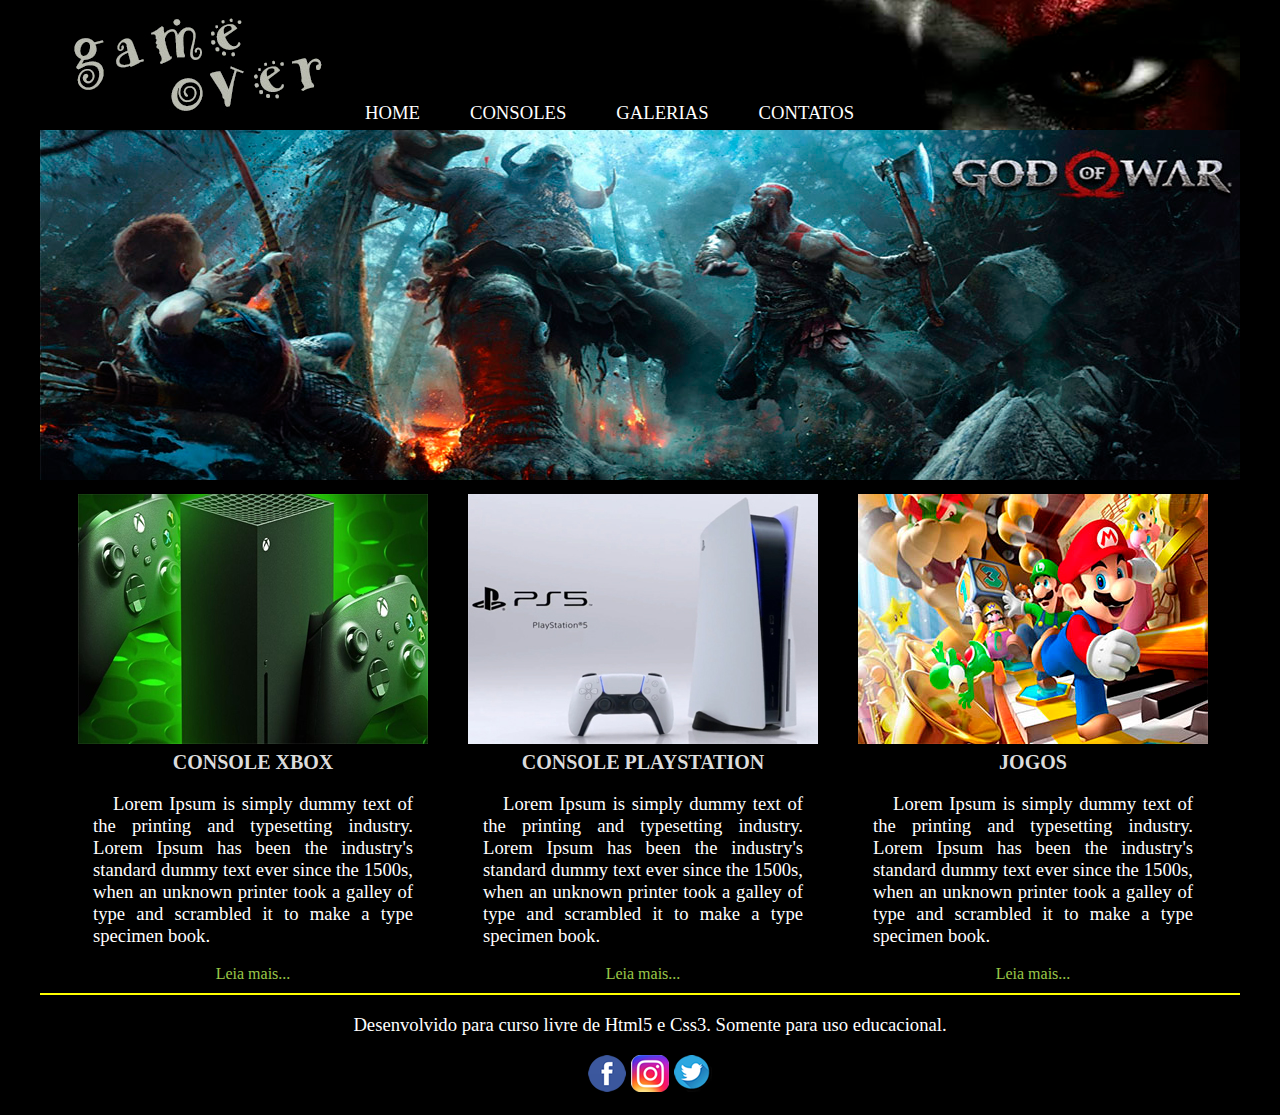
<file: index.html>
<!DOCTYPE html>		
<html>
	<head>
		<meta charset="UTF-8">
		<meta name="description" content="Site de especialista em games ;)">
		<meta name="keywords" content="Games, jogos, consoles, playstation, xbox">
		
		<title>Home - 4Game</title>
		
		<link rel="icon" href="imagens/favicon.ico">
		<link rel="stylesheet" type="text/css" href="css/estilo_home.css">
	</head>
	
	<body>
		
		<!-- INICIO MENU -->
		<div id="interface"> <!-- tag de divisão -->
			<header id="topo"> <!-- tag de cabeçalho -->
				<img src="imagens/banner_topo.jpg" alt="banner do site" title="banner do site">
				<nav id="menu"><!-- navegação do site-->
					<ul>
						
						<li><a href="index.html">HOME</a></li>
						<li>
							<a href="">CONSOLES</a>
							<ul>
								<li><a href="ps.html">PS</a></li>
								<li><a href="xbox.html">XBOX</a></li>
							</ul>
						</li>
						
						<li><a href="">GALERIAS</a>
							<ul>
								<li><a href="fotos.html">FOTOS</a></li>
								<li><a href="videos.html">VIDEOS</a></li>
							</ul>
							</li>
						<li><a href="contatos.html">CONTATOS</a></li>
					
					</ul>
				</nav>
			</header>
		<!-- FIM MENU -->
			
			<!-- INICIO BANNERS -->
			<section class="banner_anime"><!-- seção  -->
				<img class="anime1" src="imagens/banner1.jpg" alt="" title="">
				<img class="anime2" src="imagens/banner2.jpg" alt="" title="">
			</section>
			<!-- FIM BANNERS -->
			
			<section class="console">
				<article class="ps_xbox">
					<a href="xbox.html"><img src="imagens/x_xbox.jpg" alt="imagem xbox" title="Console xbox"></a>
					<h3> CONSOLE XBOX </h3>
					
					<p> Lorem Ipsum is simply dummy text of the printing and typesetting industry. Lorem Ipsum has been the industry's standard dummy text ever since the 1500s, when an unknown printer took a galley of type and scrambled it to make a type specimen book.  </p>
					
					<span><a href="xbox.html">Leia mais...</a></span>
				</article>
				<article class="ps_xbox">
					<a href="ps.html"><img src="imagens/ps5.jpg" alt="imagem playstation 5" title="console playstation 5"></a>
					<h3>CONSOLE PLAYSTATION</h3>
					<p> Lorem Ipsum is simply dummy text of the printing and typesetting industry. Lorem Ipsum has been the industry's standard dummy text ever since the 1500s, when an unknown printer took a galley of type and scrambled it to make a type specimen book.  </p>
					<span><a href="ps.html">Leia mais...</a></span>
				</article>
				<article class="ps_xbox">
					<a href="fotos.html"><img src="imagens/jogo_mario.jpg" alt="jogos mario" title="jogos mario"></a>
					<h3> JOGOS </h3>
					<p> Lorem Ipsum is simply dummy text of the printing and typesetting industry. Lorem Ipsum has been the industry's standard dummy text ever since the 1500s, when an unknown printer took a galley of type and scrambled it to make a type specimen book.  </p>
					<span><a href="fotos.html"> Leia mais... </a></span>
				</article>	
			</section>
			<footer class="rodape">
				<p> Desenvolvido para curso livre de Html5 e Css3. Somente para uso educacional.</p>
				
				<p>
					<a target="_blank" href="https://www.facebook.com/">
						<img src="imagens/facebook.png" alt="" title="">
					</a>
					
					<a target="_blank" href="https://www.instagram.com/">
						<img src="imagens/instagram.png" alt="" title="">
					</a>
					
					<a target="_blank" href="https://twitter.com/">
						<img src="imagens/twitter.png" alt="" title="">
					</a>
				</p>
				
			</footer>
		</div>
		
		
	</body>
</html>
</file>
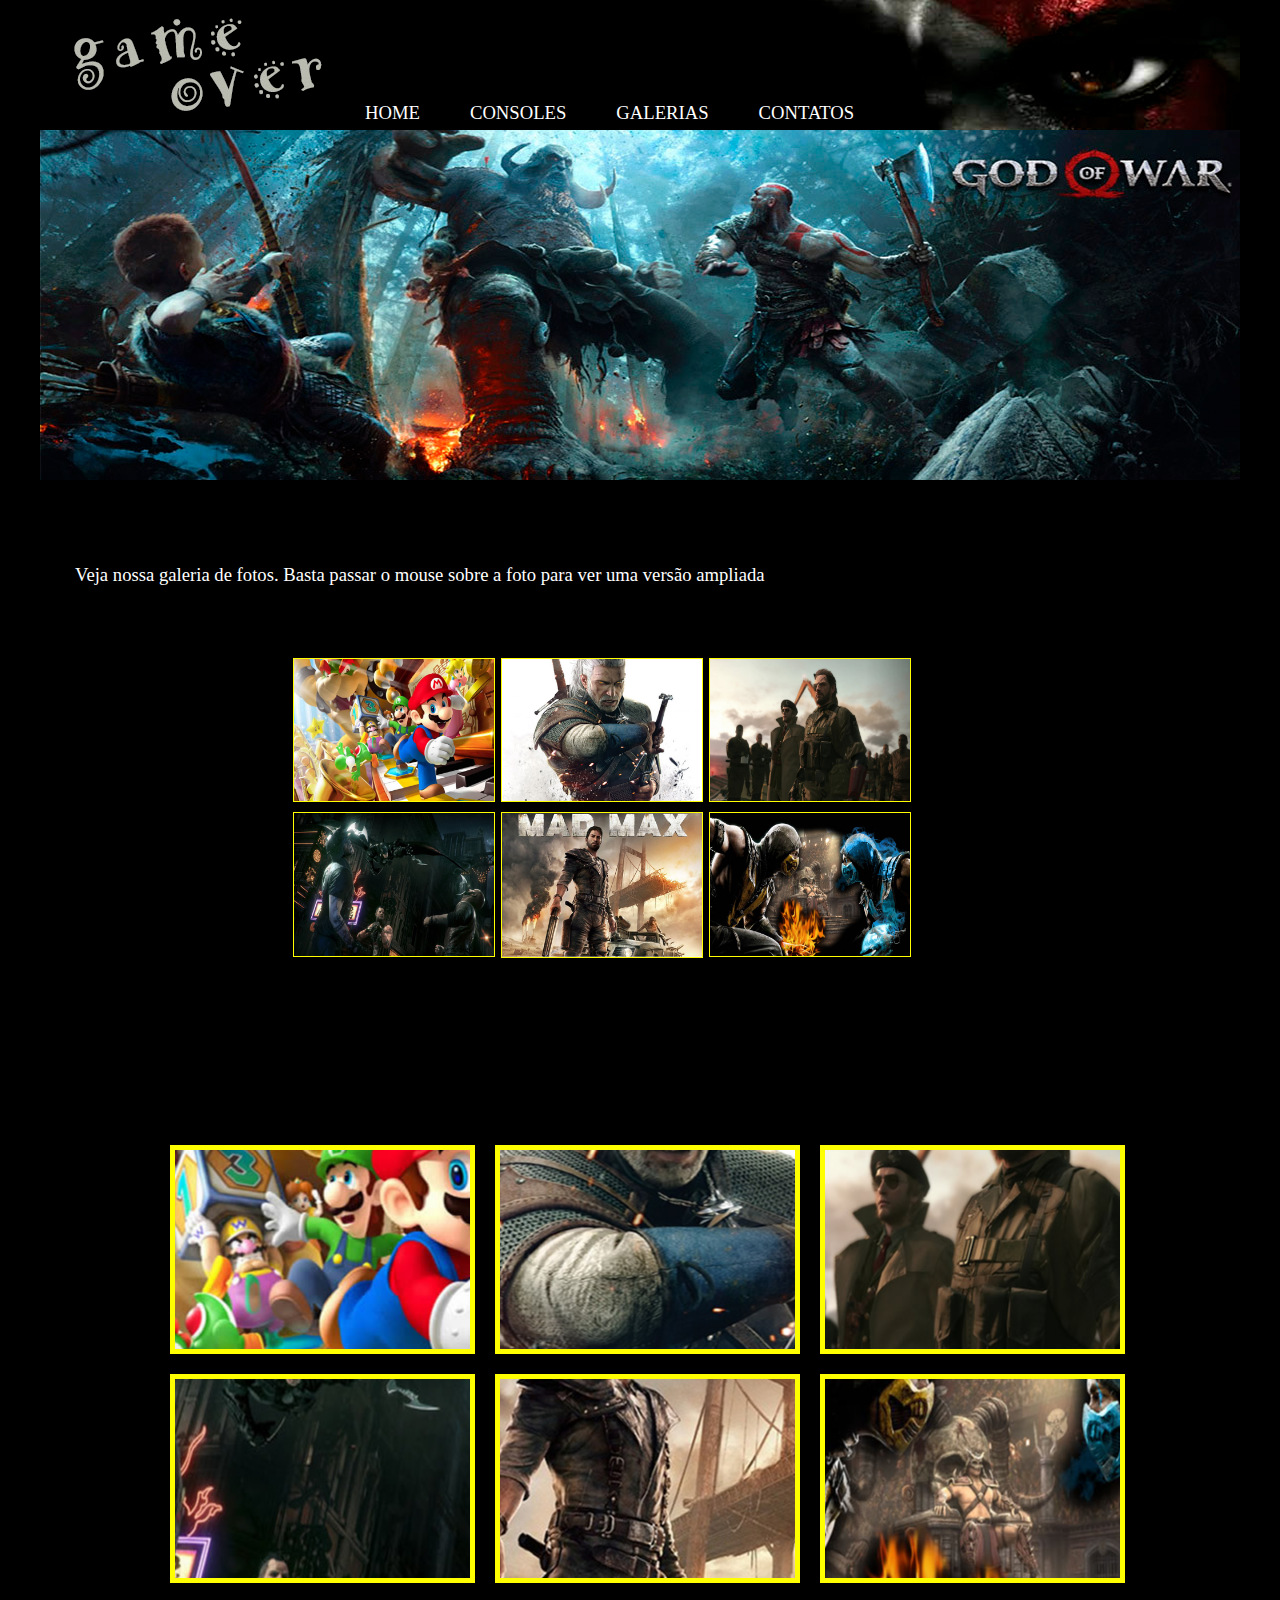
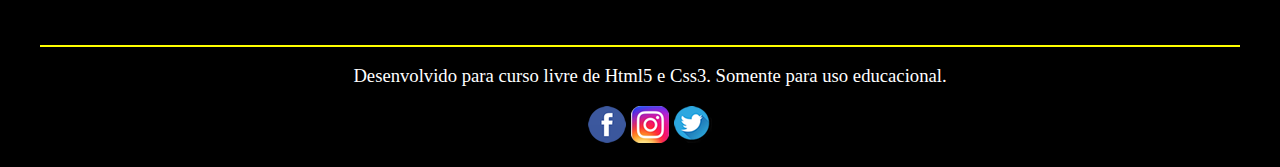
<file: fotos.html>
<!DOCTYPE html>
<html lang="PT-BR">
	<head>
		<meta charset="UTF-8">
		<meta name="description" content="">
		<meta name="keywords" content="">
		
		<title>Fotos</title>
		
		<link rel="icon" href="imagens/favicon.ico">
		<link rel="stylesheet" type="text/css" href="css/estilo_home.css">
		<link rel="stylesheet" type="text/css" href="css/estilo_fotos.css">
		
	</head>
	
	<body>
		<div id="interface"> <!-- tag de divisão -->
			<header id="topo"> <!-- tag de cabeçalho -->
				<img src="imagens/banner_topo.jpg" alt="banner do site" title="banner do site">
				<nav id="menu"><!-- navegação do site-->
					<ul>
						
						<li><a href="index.html">HOME</a></li>
						<li>
							<a href="">CONSOLES</a>
							<ul>
								<li><a href="ps.html">PS</a></li>
								<li><a href="xbox.html">XBOX</a></li>
							</ul>
						</li>
						
						<li><a href="">GALERIAS</a>
							<ul>
								<li><a href="fotos.html">FOTOS</a></li>
								<li><a href="videos.html">VIDEOS</a></li>
							</ul>
							</li>
						<li><a href="contatos.html">CONTATOS</a></li>
					
					</ul>
				</nav>
			</header>
			
			<section class="banner_anime"><!-- seção  -->
				<img class="anime1" src="imagens/banner1.jpg" alt="" title="">
				<img class="anime2" src="imagens/banner2.jpg" alt="" title="">
			</section>
			
			<h1>FOTOS</h1>
			
			<p>Veja nossa galeria de fotos. Basta passar o mouse sobre a foto para ver uma versão ampliada</p>
			
			<section class="galeria1">
				<ul class="galeria_foto">
					<li class="aumentar">
						<img src="imagens/galeria1.jpg" alt="" title=""> 
					</li>
					
					<li class="aumentar"> 
						<img src="imagens/galeria2.jpg" alt="" title=""> 
					</li>
					
					<li class="aumentar"> 
						<img src="imagens/galeria3.jpg" alt="" title=""> 
					</li>
					
					<li class="aumentar"> 
						<img src="imagens/galeria4.jpg" alt="" title=""> 
					</li>
					
					<li class="aumentar"> 
						<img src="imagens/galeria5.jpg" alt="" title=""> 
					</li>
					
					<li class="aumentar"> 
						<img src="imagens/galeria6.jpg" alt="" title=""> 
					</li>
				</ul>
				
			</section>
			
			<section class="galeria2">
			
				<ul class="album">
				
					<li class="foto01">
						<span class="galeria"> Mario bros </span>
					</li>
				
					<li class="foto02">
						<span class="galeria"> The Witcher </span>
					</li>
					
					<li class="foto03">
						<span class="galeria"> Metal Gear Solid V </span>
					</li>
					
					<li class="foto04">
						<span class="galeria"> Batman </span>
					</li>
					
					<li class="foto05">
						<span class="galeria"> Mad Max </span>
					</li>
					
					<li class="foto06">
						<span class="galeria"> Mortal Kombat </span>
					</li>
				</ul>
			
			</section>
			
			
			
			<footer class="rodape">
				<p> Desenvolvido para curso livre de Html5 e Css3. Somente para uso educacional.</p>
				
				<p>
					<a target="_blank" href="https://www.facebook.com/">
						<img src="imagens/facebook.png" alt="" title="">
					</a>
					
					<a target="_blank" href="https://www.instagram.com/">
						<img src="imagens/instagram.png" alt="" title="">
					</a>
					
					<a target="_blank" href="https://twitter.com/">
						<img src="imagens/twitter.png" alt="" title="">
					</a>
				</p>
				
			</footer>
		</div>
	
	</body>

</html>
</file>
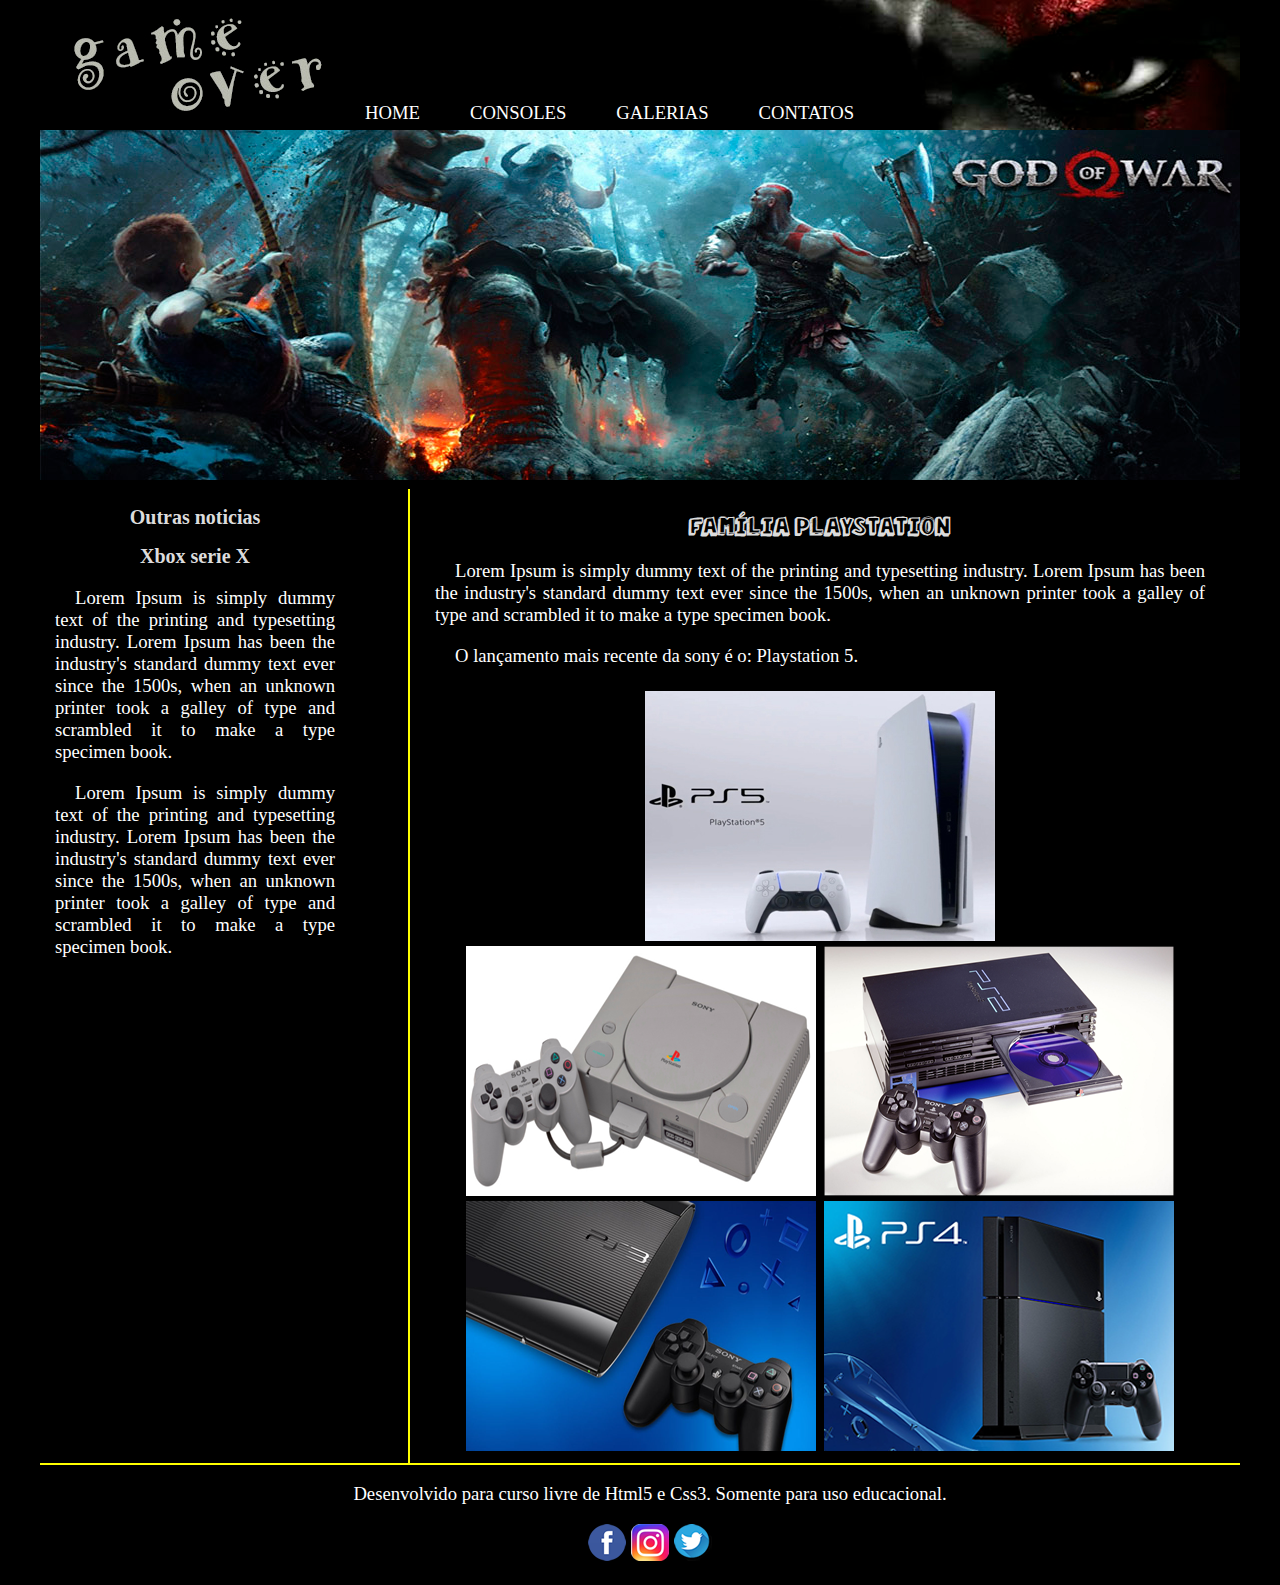
<file: ps.html>
<!DOCTYPE html>
<html lang="pt-br">
	<head>
		<meta charset="UTF-8">
		<meta name="keywords" content="ps, playstation, ps5, ps4, ps3, ps2, ps1">
		<meta name="description" content="Lorem Ipsum is simply dummy text of the printing">
		
		<title>Playstation</title>
		
		<link rel="stylesheet" type="text/css" href="css/estilo_home.css">
		<link rel="stylesheet" type="text/css" href="css/estilo_ps.css">
		<link rel="icon" href="imagens/favicon.ico">
		
	</head>
	<body>
		<!-- INICIO MENU  -->
		<div id="interface"> <!-- tag de divisão -->
			<header id="topo"> <!-- tag de cabeçalho -->
				<img src="imagens/banner_topo.jpg" alt="banner do site" title="banner do site">
				<nav id="menu"><!-- navegação do site-->
					<ul>
						
						<li><a href="index.html">HOME</a></li>
						<li>
							<a href="">CONSOLES</a>
							<ul>
								<li><a href="ps.html">PS</a></li>
								<li><a href="xbox.html">XBOX</a></li>
							</ul>
						</li>
						
						<li><a href="">GALERIAS</a>
							<ul>
								<li><a href="fotos.html">FOTOS</a></li>
								<li><a href="videos.html">VIDEOS</a></li>
							</ul>
							</li>
						<li><a href="contatos.html">CONTATOS</a></li>
					
					</ul>
				</nav>
			</header>
			<!-- FIM MENU -->
			
			<!-- INICIO BANNER -->
			<section class="banner_anime"><!-- seção  -->
				<img class="anime1" src="imagens/banner1.jpg" alt="" title="">
				<img class="anime2" src="imagens/banner2.jpg" alt="" title="">
			</section>
			<!-- FIM MENU -->
			
			<section class="outrasNoticias">
				<h2> Outras noticias </h2>
				<h3> Xbox serie X </h3>
				<p>
					Lorem Ipsum is simply dummy text of the printing and typesetting industry. Lorem Ipsum has been the industry's standard dummy text ever since the 1500s, when an unknown printer took a galley of type and scrambled it to make a type specimen book.
				</p>
				
				<p>
					Lorem Ipsum is simply dummy text of the printing and typesetting industry. Lorem Ipsum has been the industry's standard dummy text ever since the 1500s, when an unknown printer took a galley of type and scrambled it to make a type specimen book.
				</p>
				
				<div>
					<iframe width="300" height="200" src="https://www.youtube.com/embed/0tUqIHwHDEc" title="YouTube video player" frameborder="0"  allowfullscreen></iframe>
				
				</div>
			</section>
			
			<aside class="lateral">
				<h1> FAMÍLIA PLAYSTATION </h1>
				<p>Lorem Ipsum is simply dummy text of the printing and typesetting industry. Lorem Ipsum has been the industry's standard dummy text ever since the 1500s, when an unknown printer took a galley of type and scrambled it to make a type specimen book.</p>
				<p>
					O lançamento mais recente da sony é o: Playstation 5.
				</p>
				<table>
					<tr>
						<td colspan="2"><img src="imagens/ps5.jpg"></td>
					</tr>
					
					<tr>
						<td><img src="imagens/ps1.png"></td>
						<td><img src="imagens/ps2.png"></td>
					</tr>
					
					<tr>
						<td><img src="imagens/ps3.png"></td>
						<td><img src="imagens/ps4.png"></td>
					</tr>
				
				</table>
			
			
			</aside>
			
			
			<!-- INICIO RODAPE -->
			<footer class="rodape">
				<p> Desenvolvido para curso livre de Html5 e Css3. Somente para uso educacional.</p>
				
				<p>
					<a target="_blank" href="https://www.facebook.com/">
						<img src="imagens/facebook.png" alt="" title="">
					</a>
					
					<a target="_blank" href="https://www.instagram.com/">
						<img src="imagens/instagram.png" alt="" title="">
					</a>
					
					<a target="_blank" href="https://twitter.com/">
						<img src="imagens/twitter.png" alt="" title="">
					</a>
				</p>
			</footer>
			<!-- FIM RODAPE -->
		</div>
		
	</body>


</html>
</file>
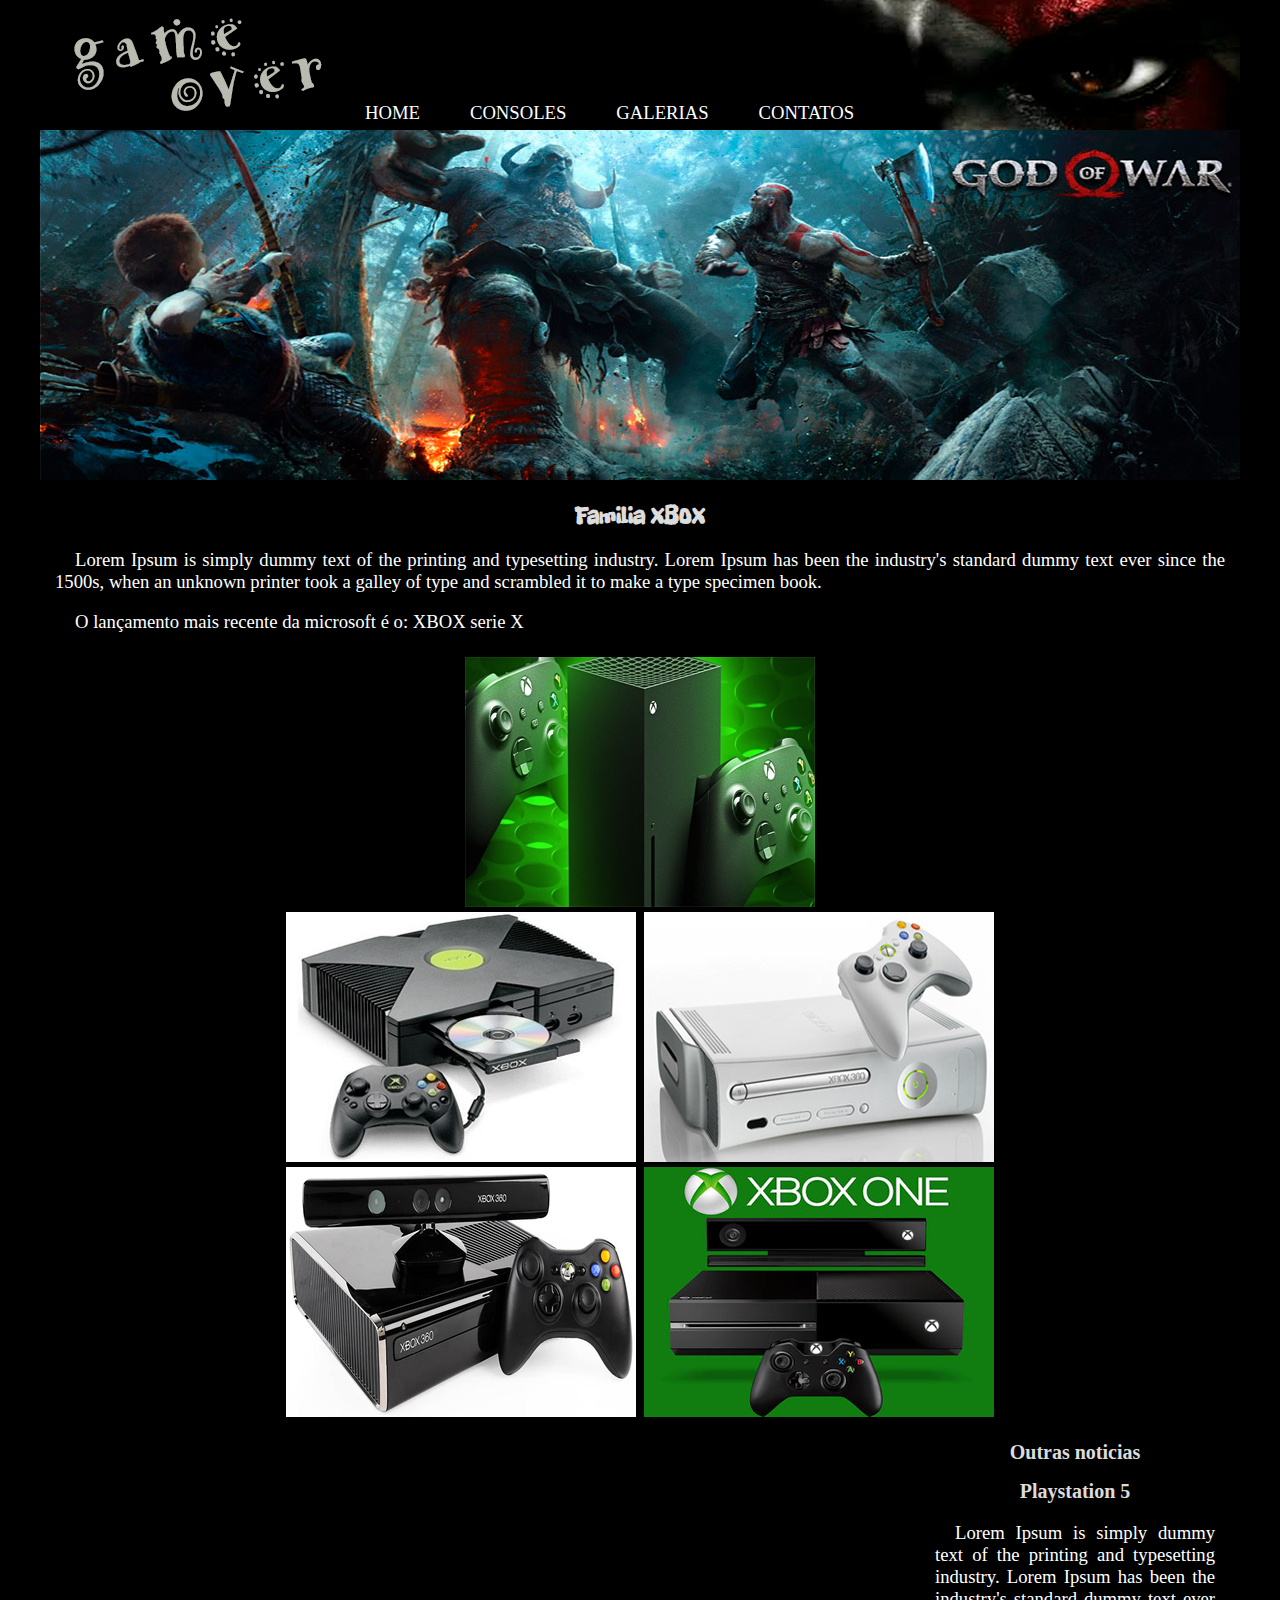
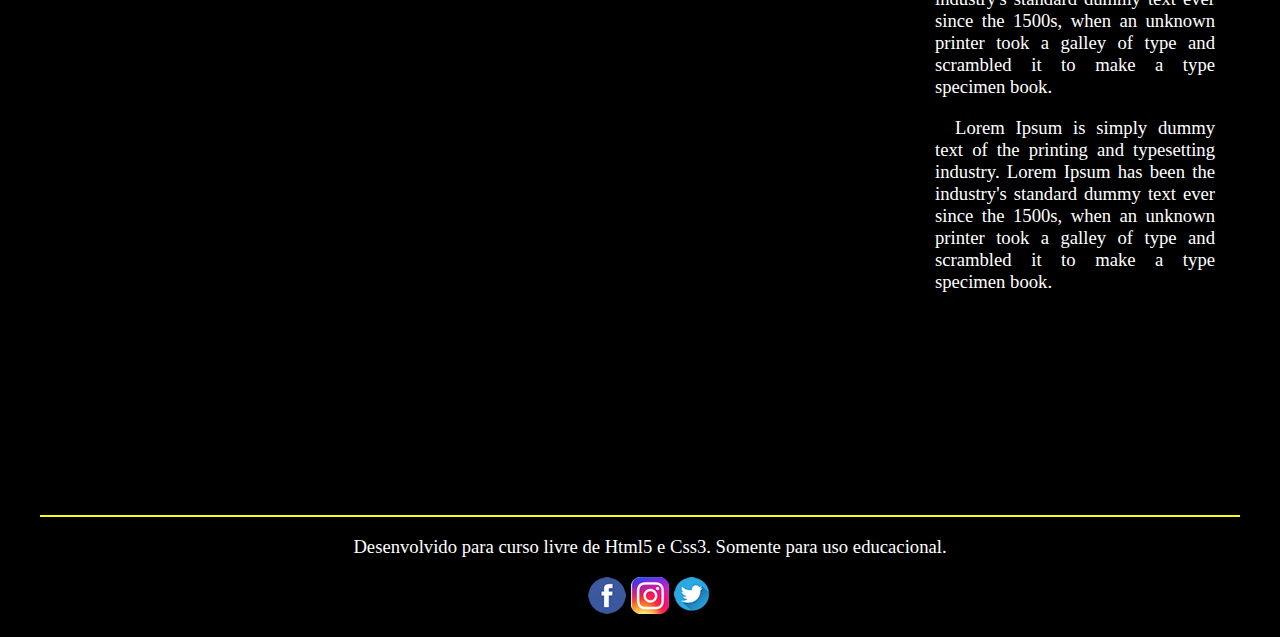
<file: xbox.html>
<!DOCTYPE html>
<html lang="pt-br">
	<head>
		<meta charset="UTF-8">
		<meta name="description" content="">
		<meta name="keywords" content="">
		
		<link rel="stylesheet" type="text/css" href="css/estilo_home.css">
		<link rel="stylesheet" type="text/css" href="css/estilo_xbox.css">
		<link rel="icon" href="imagens/favicon.ico">
		
		<title>Xbox</title>
	</head>
	<body>
		<div id="interface"> <!-- tag de divisão -->
			<header id="topo"> <!-- tag de cabeçalho -->
				<img src="imagens/banner_topo.jpg" alt="banner do site" title="banner do site">
				<nav id="menu"><!-- navegação do site-->
					<ul>
						
						<li><a href="index.html">HOME</a></li>
						<li>
							<a href="">CONSOLES</a>
							<ul>
								<li><a href="ps.html">PS</a></li>
								<li><a href="xbox.html">XBOX</a></li>
							</ul>
						</li>
						
						<li><a href="">GALERIAS</a>
							<ul>
								<li><a href="fotos.html">FOTOS</a></li>
								<li><a href="videos.html">VIDEOS</a></li>
							</ul>
							</li>
						<li><a href="contatos.html">CONTATOS</a></li>
					
					</ul>
				</nav>
			</header>
			
			<section class="banner_anime"><!-- seção  -->
				<img class="anime1" src="imagens/banner1.jpg" alt="" title="">
				<img class="anime2" src="imagens/banner2.jpg" alt="" title="">
			</section>
			
			<section class="principal">
				<h1> Familia XBOX </h1>
				<p>Lorem Ipsum is simply dummy text of the printing and typesetting industry. Lorem Ipsum has been the industry's standard dummy text ever since the 1500s, when an unknown printer took a galley of type and scrambled it to make a type specimen book.</p>
				<p>
					O lançamento mais recente da microsoft é o: XBOX serie X
				</p>
				<table>
					
					<tr>
						<td colspan="2"><img src="imagens/x_xbox.jpg" alt="" title="xbox x"></td>
					</tr>
					
					<tr>
						<td><img src="imagens/xbox.png" alt="" title="XBOX"> </td>
						<td><img src="imagens/xbox360.png" alt="" title="XBOX-360"> </td>
					</tr>
					
					<tr>
						<td><img src="imagens/xbox-360.png" alt="" title="XBOX 360"></td>
						<td><img src="imagens/xbox-one.png" alt="" title="XBOX one"></td>
					</tr>
				</table>
			</section>
			
			<aside class="lateral">
				<h2> Outras noticias </h2>
				<h3> Playstation 5 </h3>
				
				<p>
					Lorem Ipsum is simply dummy text of the printing and typesetting industry. Lorem Ipsum has been the industry's standard dummy text ever since the 1500s, when an unknown printer took a galley of type and scrambled it to make a type specimen book.
				</p>
				
				<p>
					Lorem Ipsum is simply dummy text of the printing and typesetting industry. Lorem Ipsum has been the industry's standard dummy text ever since the 1500s, when an unknown printer took a galley of type and scrambled it to make a type specimen book.
				</p>
				
				<div>
					<iframe width="300" height="200" src="https://www.youtube.com/embed/cxXvYJyBlc4" title="YouTube video player" frameborder="0" allowfullscreen></iframe>
				</div>
			</aside>
			
			
			
			
			<footer class="rodape">
				<p> Desenvolvido para curso livre de Html5 e Css3. Somente para uso educacional.</p>
				
				<p>
					<a target="_blank" href="https://www.facebook.com/">
						<img src="imagens/facebook.png" alt="" title="">
					</a>
					
					<a target="_blank" href="https://www.instagram.com/">
						<img src="imagens/instagram.png" alt="" title="">
					</a>
					
					<a target="_blank" href="https://twitter.com/">
						<img src="imagens/twitter.png" alt="" title="">
					</a>
				</p>
				
			</footer>
		</div>
	
	</body>
</html>
</file>
<file: css/estilo_home.css>
@charset="UTF-8";

body {
	background: #000; 
}

#interface{
	background: DCDCDC;
	max-width: 1200px;
	margin: -8px auto 0px auto;
 	/* sup, inf, */
	/* auto vai centralizar a direita e esquerda */
	
}

#topo {
	height: 130px;
	/* background: #808080; */
	z-index: 1;
}

/* inicio menu */
#menu{
	/* background: #dcdcdc; */
	display: block; /* movimentar para onde for necessario/ os itens da lista vão flutuar  */
	position: absolute; 
	width: 800px;
	top: 130px;
	margin-left: 300px;
	top: 97px;
	z-index: 120;
	
}
#menu ul {
	text-decoration: none; /* tira o sublinhado */
	list-style: none;/* tira as bolinhas */
	margin: 0px;
	padding: 0px;
	font-size: 14pt;
	font-family: verdana;
	
}
#menu li{
	float: left;
	/* text-decoration: none; */
}

#menu li ul {
	display: none;
}

#menu li:hover ul{
	display: block;
	position: relative;
	
}

#menu li:hover li{
	float:none;
}

#menu li a {
	text-decoration: none;
	margin: 0px;
	padding: 5px 25px;
	background: #000;
	color: #FFF;
	display: block;
}

#menu li a:hover{
	background: #FFF;
	color: #000;
	text-decoration: underline;
}
/* fim do menu */

/* inicio banner  */

.banner_anime{
	position: relative;
	display: inline-block;/* em cima um do outro */
	width: 100%;
	height: 350px;
	margin: 0px;
}

.banner_anime img{
	position: absolute;
	transition-property: opacity;
	transition-duration: 1s;
	transition-timing-function: linear; /* tipos eas, linear, ease-in, ease-out,aliviar-in-out */
}

.anime1, .anime2:hover {
	opacity: 1;/* mostra a imgem completa */
}

.anime1:hover, .anime2{
	opacity:  0;
}

.console {
	position: relative;
	max-width: 1200px;
	height: auto;
	left: 1.5%;
}

.ps_xbox{
	float: left;
	width: 350px;
	margin: 10px 20px;
}

img {
	max-width: 100%; /* nao ultrapassa o tamanho da imagem original; */
	height: auto;
}

.rodape {
	clear: both;/* sai das divisoes */
	border-top: 2px solid yellow;
}
 .rodape p {
	 text-align: center;
 }

h3 {
	text-align: center;
	font-family: verdana;
	font-size: 20px;
	margin: 3px;
	color: #dcdcdc;
}

p {
	text-align: justify;
	color: #fff;
	text-indent: 20px;
	font-family: verdana;
	font-size: 14pt;
	padding: 0px 15px;
}

span a{
	font-size: 12pt;
	text-decoration: none;
	color: #9bc848;
	padding: 0px 15px;
	display: block;
	margin: 0px auto;
	text-align: center;
}

span a:hover{
	color: #87CEEB;
}

.rodape a{
	text-decoration: none;
}

/* CSS PAGINA XBOX E PS */
</file>
<file: css/estilo_fotos.css>
@charset "UTF-8";

.galeria1 {
	width: 800px;
	height: 500px;
	margin: 0px auto;
}

.galeria_foto{
	list-style: none;
	margin: 0px auto;
	padding: 50px;
	
}

.galeria_foto li{
	display: block;
	float: left;
	position: relative;
	margin: 3px;

}

.galeria_foto img{
	width: 200px;
	height: auto;
	border: 1px solid yellow;
}

.aumentar:hover {
	z-index: 5;
	transform: scale(1.5);
	
}

/* SEGUNDA ANIMAÇÃO */

.album{
	width: 1000px;
	height: 500px;
	margin: 30px auto 10px auto;
	padding: 0px auto;
	list-style: none;
}

.album li{
	float: left;
	width: 29.5%;
	height: 199px;
	border: 5px solid yellow;
	background: #FFF;
	margin: 10px;
	transition: all .4s ease-in;
}

li .galeria {
	background: rgba(0,0,0,.5);
	font: 14px verdana;
	padding: 5px;
	line-height: 370px;
	opacity: 0;
	color: #FFF;
	
}

li:hover .galeria{
	opacity: 1;
}

.album li:hover{
	transform: scale(1.5);
}

li.foto01{
	background:url("../imagens/galeria1.jpg") no-repeat;
	background-position: 50% 50%;
	background-size: 700px 500px;
}

li.foto01:hover{
	background-position: 0% 0%;
	background-size: 300px 200px;
}

li.foto02{
	background:url("../imagens/galeria2.jpg") no-repeat;
	background-position: 50% 50%;
	background-size: 700px 500px;
}

li.foto02:hover{
	background-position: 0% 0%;
	background-size: 300px 200px;
}

li.foto03{
	background:url("../imagens/galeria3.jpg") no-repeat;
	background-position: 50% 50%;
	background-size: 700px 500px;
}

li.foto03:hover{
	background-position: 0% 0%;
	background-size: 300px 200px;
}

li.foto04{
	background:url("../imagens/galeria4.jpg") no-repeat;
	background-position: 50% 50%;
	background-size: 700px 500px;
}

li.foto04:hover{
	background-position: 0% 0%;
	background-size: 300px 200px;
}

li.foto05{
	background:url("../imagens/galeria5.jpg") no-repeat;
	background-position: 50% 50%;
	background-size: 700px 500px;
}

li.foto05:hover{
	background-position: 0% 0%;
	background-size: 300px 200px;
}

li.foto06{
	background:url("../imagens/galeria6.jpg") no-repeat;
	background-position: 50% 50%;
	background-size: 700px 500px;
}

li.foto06:hover{
	background-position: 0% 0%;
	background-size: 300px 200px;
}
</file>
<file: css/estilo_ps.css>
@charset="UTF-8";


@font-face {
	font-family: game;
	src:url(../fontes/game.ttf);
	
}

.outrasNoticias{
	width: 310px;
	margin: 5px auto 0px auto;
	display: block;
	/* padding: 10px; */
	float: left;
}

.lateral{
	border-left: 2px solid yellow;
	display: block; 
	width: 800px;
	float: right;
	margin: 5px 10px 0px 0px;
	padding: 10px;
	
	/* border-right: 2px solid yellow; */
}

h1{
	text-align: center;
	color: #DCDCDC;
	font-family: game, verdana;
	font-size: 25px;
	
}

h2{
	text-align: center;
	font-size: 20px;
	color: #dcdcdc;
	font-family: verdana;
	
}

table {
	margin: 0px auto;
	border: none;
}

table img {
	display: block;
	margin: auto;
	width: auto;
	height: auto;
}

td {
	padding: 3px 3px 0px 3px;
}
</file>
<file: css/estilo_xbox.css>
@charset="UTF-8";

@import url('https://fonts.googleapis.com/css2?family=Freckle+Face&display=swap');
/* fonte externa */

/* @font-face{ */
	/* /* fonte interna */ */
	/* font-family:lettering; */
	/* src:url(../fontes/muthiara.otf); */
/* } */

/* medidas absolutas: cm, mm, in, pt, px, pc */
/* medidas relativas: rm,ex,rem,vw,hv, % */

/* px ou em... recomendado em */


.principal {
	display: block;
	width: 800px;
	float: left;
	margin: 5px auto 0px auto;
	padding: 10px;
	border-right: 2px solid yellow;
}

h1 {
	text-align: center;
	color: #DCDCDC;
	font-family: Freckle Face, cursive, sans-serif, lettering;
	font-size: 1.5em;
	/* margin: -5px; */
	/* padding: 10px; */
}

table {
	margin: 0px auto;
	border: none;
}

table img {
	display: block;
	margin: auto;
	width: auto;
	height: auto;
}

td {
	padding: 3px 3px 0px 3px;
}

.lateral {
	display: block;
	float: right;
	width: 310px;
	margin: 5px 10px 0px 0px;
}

h2 {
	text-align: center;
	font-size: 20px;
	color: #dcdcdc;
	font-family: verdana;
}
</file>
